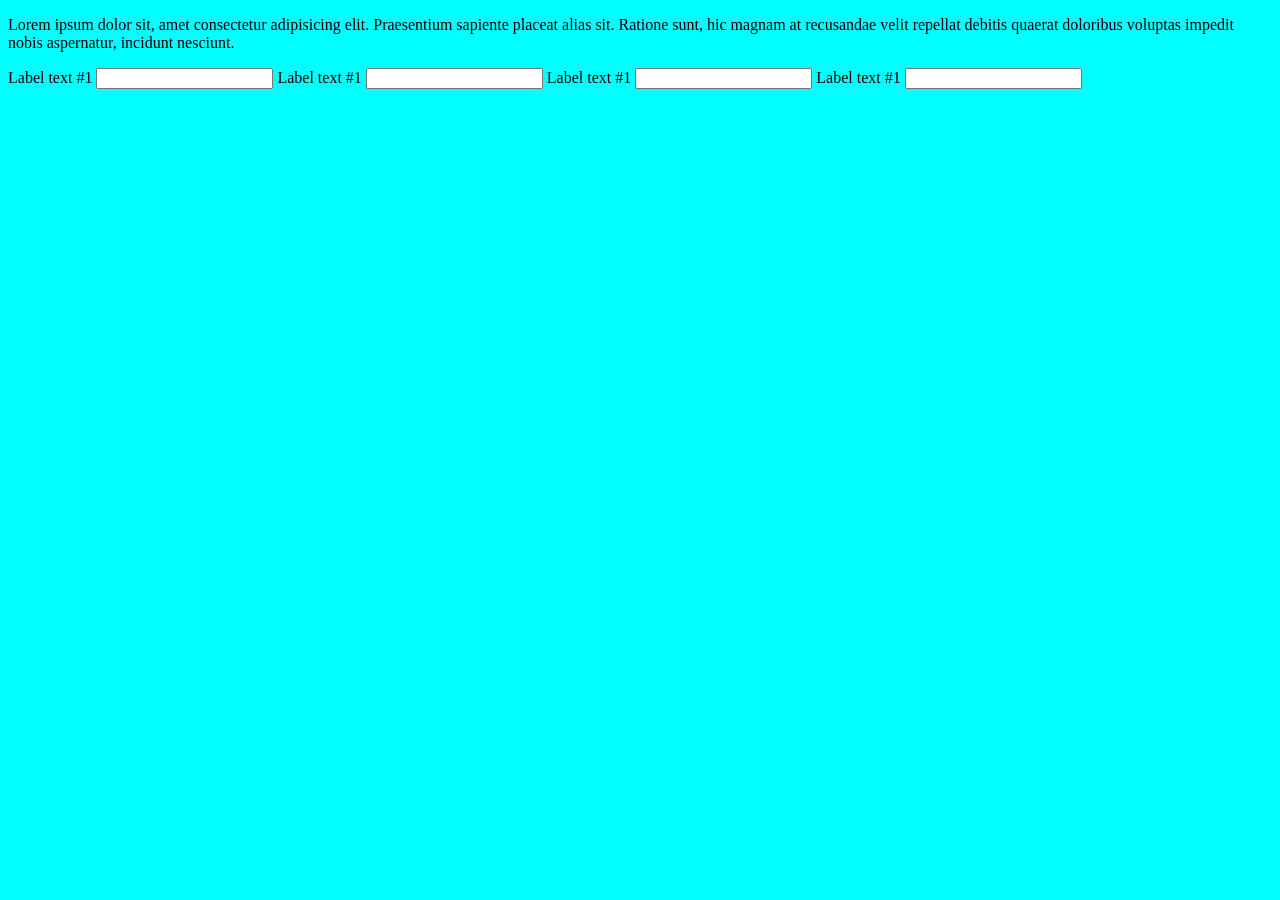
<file: modelo/index.html>
<!DOCTYPE html>
<html lang="pt-br">
<head>
    <meta charset="UTF-8">
    <meta name="viewport" content="width=device-width, initial-scale=1.0">
    <link rel="stylesheet" href="./assets/css/style.css">
    <title>modelo</title>
</head>
<body>

    <section class="container">
        <p>Lorem ipsum dolor sit, amet consectetur adipisicing elit. Praesentium sapiente placeat alias sit. Ratione sunt, hic magnam at recusandae velit repellat debitis quaerat doloribus voluptas impedit nobis aspernatur, incidunt nesciunt.</p>

        <form action="">
            <label for="">Label text #1</label>
            <input type="text" id="input-teste-1">
              <label for="">Label text #1</label>
            <input type="text" id="input-teste-1">
              <label for="">Label text #1</label>
            <input type="text" id="input-teste-1">
              <label for="">Label text #1</label>
            <input type="text" id="input-teste-1">                                                                                                                                                          
        </form>
    </section>

    <script src="./assets/js/main.js"></script>

</body>
</html>
</file>
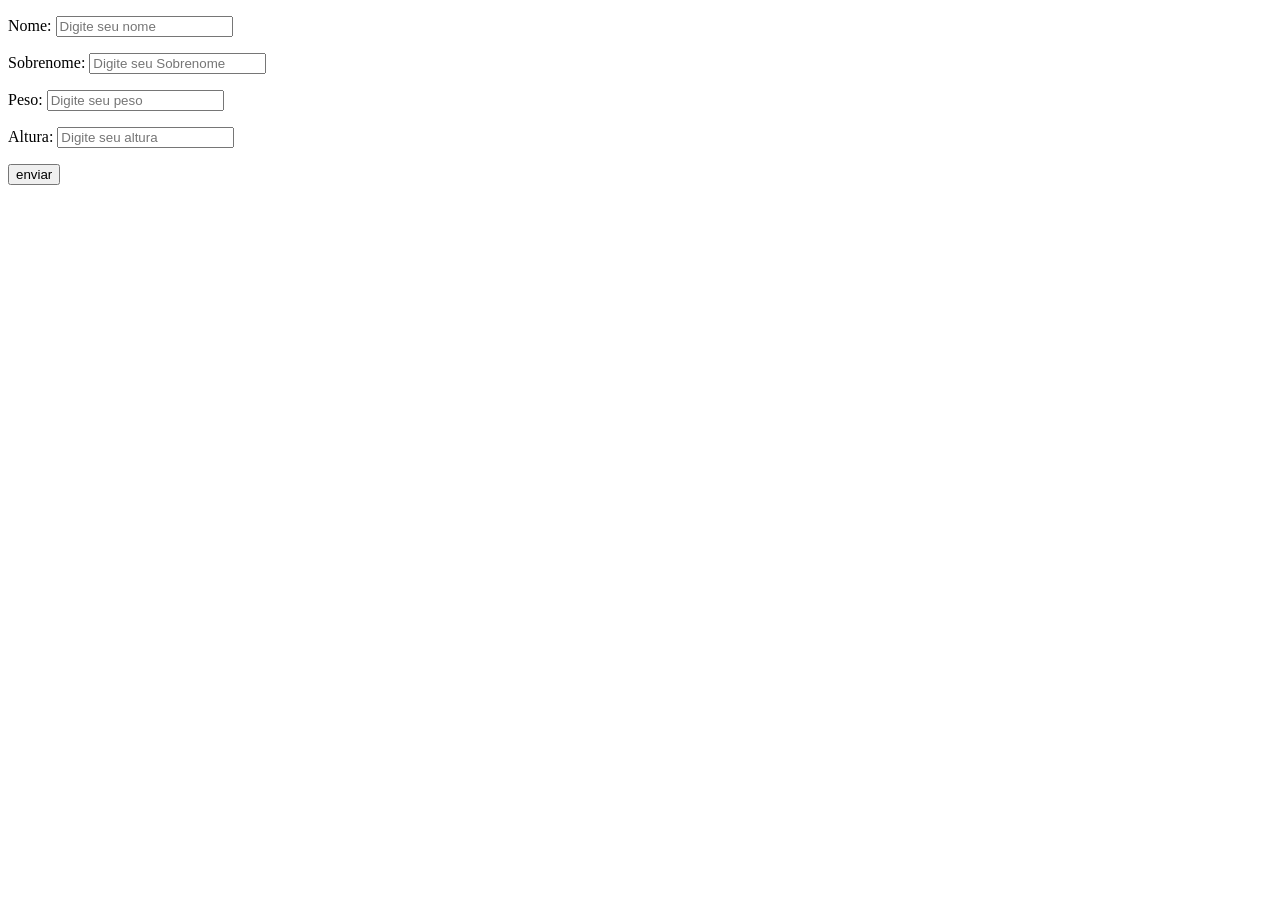
<file: JavaScript/aula07/index.html>
<!DOCTYPE html>
<html lang="en">
<head>
    <meta charset="UTF-8">
    <meta name="viewport" content="width=device-width, initial-scale=1.0">
    <title>Document</title>
</head>
<body>
    <form class="form" action="" method="get">
        <p> Nome: <input type="text" class="nome" placeholder="Digite seu nome"></p>
        <p> Sobrenome: <input type="text" class="sobrenome"  placeholder="Digite seu Sobrenome"></p>
        <p> Peso: <input type="text" class="peso" placeholder="Digite seu peso"></p>
        <p> Altura: <input type="text" class="altura" placeholder="Digite seu altura"></p>
        <button> enviar</button>
        <div class="resultado">

        </div>

    </form>

    <script src="index.js"></script>
</body>
</html>
</file>
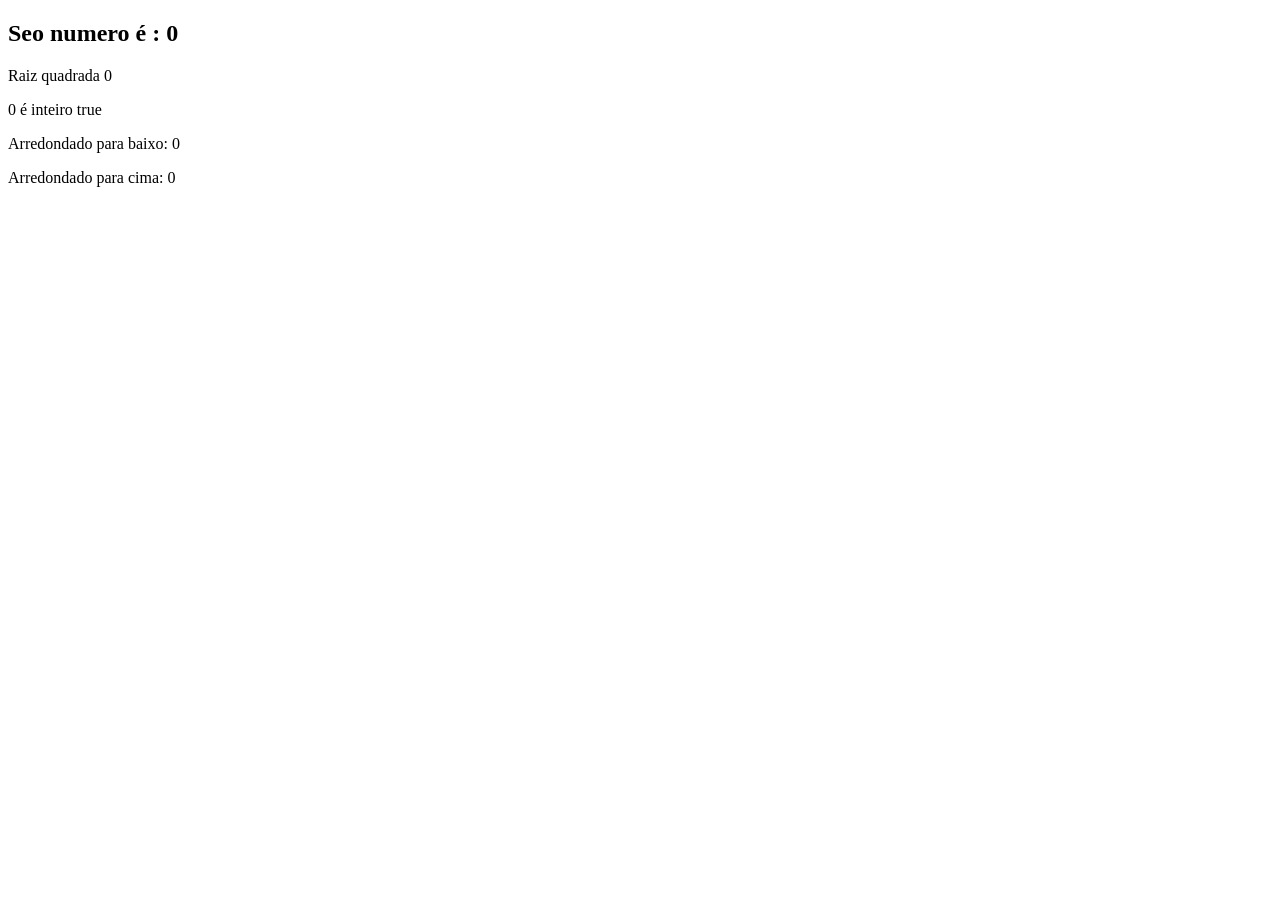
<file: JavaScript/Aula02/Js/index.html>
<!DOCTYPE html>
<html lang="pt-br">
<head>
    <meta charset="UTF-8">
    <meta name="viewport" content="width=device-width, initial-scale=1.0">
    <title>Exercicios</title>
</head>
<body>
    <section>
    <h1>Seo numero é : <span id="numero-titulo">0</span></h1>
    <div id="texto">Texto</div>
    </section>
    <script src="/JavaScript/Aula02/Js/index.js"></script>
</body>
</html>
</file>
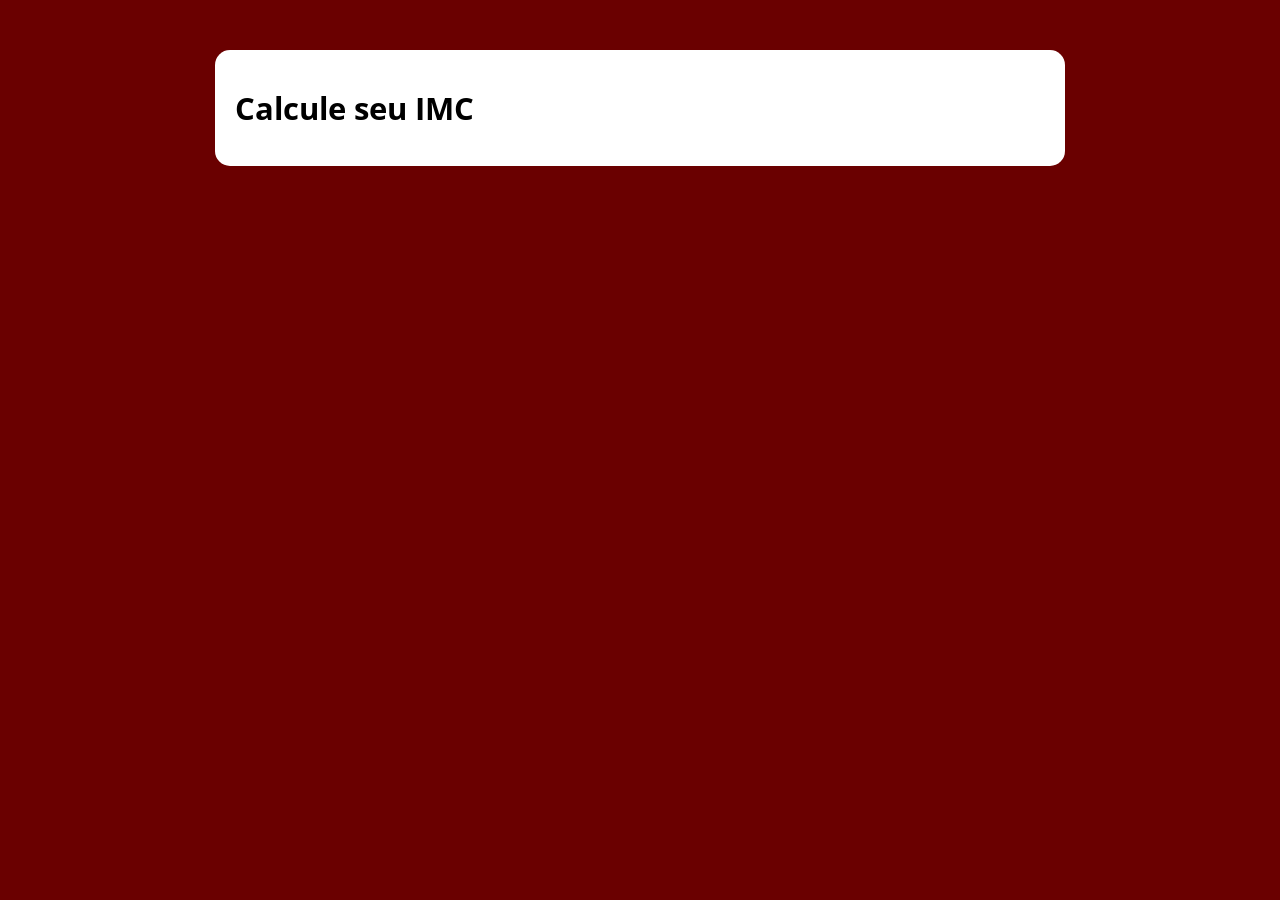
<file: JavaScript/Aula10/index copy.html>
<!DOCTYPE html>
<html lang="pt-br">

<head>
  <meta charset="UTF-8">
  <meta name="viewport" content="width=device-width, initial-scale=1.0">
  <link rel="preconnect" href="https://fonts.googleapis.com">
  <link rel="preconnect" href="https://fonts.gstatic.com" crossorigin>
  <link href="https://fonts.googleapis.com/css2?family=Open+Sans:ital,wght@0,300..800;1,300..800&display=swap"
    rel="stylesheet">
  <link rel="stylesheet" href="./style copy.css">
  <title>modelo</title>
</head>

<body>

  <section class="container">
    <h1>Calcule seu IMC</h1>
    
   
  </section>

  <script src="/JavaScript/Aula10/exercicioSwitchDate.js"></script>

</body>

</html>
</file>
<file: modelo/assets/css/style.css>
body{
    background-color: aqua;
}
</file>
<file: JavaScript/Aula10/style copy.css>
* {
    box-sizing: border-box;
    outline: 0;
}

:root {
    --primary-color: #6a0000;
     --primary-color-dark: #290202;
}

body {
    margin: 0;
    padding: 0;
    background: var(--primary-color);
    font-family: 'Open sans', sans-serif;
    font-size: 1.3rem;
    line-height: 1.5rem;

}

.container {
    max-width: 850px;
    margin: 50px auto;
    background: #fff;
    padding: 20px;
    border-radius: 15px;
}

form input,
form label,
form button {
    margin-bottom: 10px;
    width: 100%;
    display: block;
}

form input {
    font-size: 24px;
    height: 50px;
    padding: 0 20px;
}

form input:focus{
    outline: 1px solid var(--primary-color);
}

form button{
    border: none;
    background-color: var(--primary-color);
    color: #fff;
    font-size: 18px;
    font-weight: 700;
    cursor: pointer;
    height: 50px;
    margin-top: 35px;
}
form button:hover{
    background-color: var(--primary-color-dark);
}

.paragrafo-resultado{
    background:#009719 ;
    padding: 10px 20px;
    border-radius: 10px;
}

.bad{
    background:#970000 ;
    padding: 10px 20px;
    border-radius: 10px;
}
</file>
